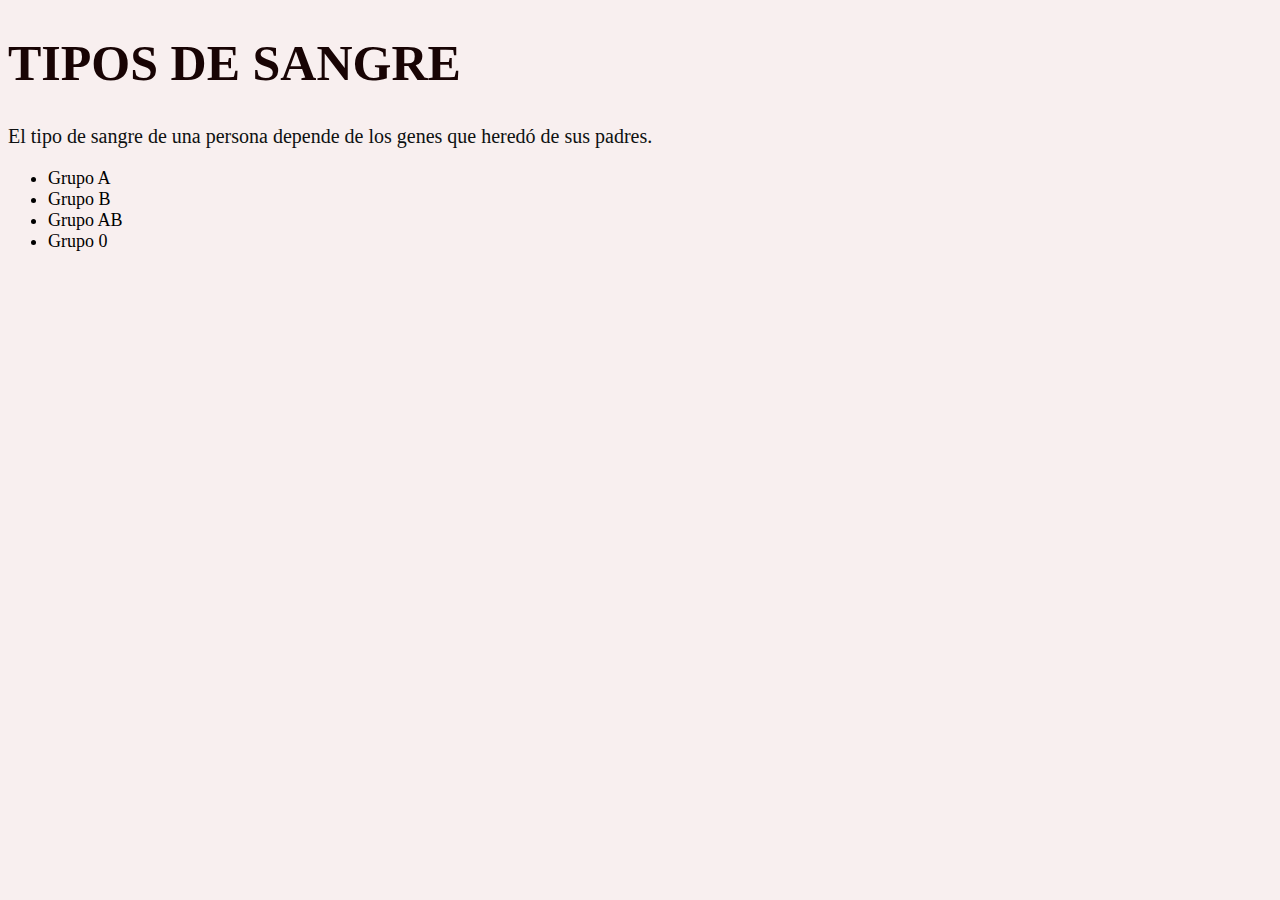
<file: index.html>
<!DOCTYPE html>
<html lang="en">
<head>
   <link rel="stylesheet" href="./css/style.css">
    <title>primer css</title>
</head>
<body>
    <h1 {color : red}>TIPOS DE SANGRE</h1>
    <p>El tipo de sangre de una persona depende de los genes que heredó de sus padres. </p>
   <ul>
    <li>Grupo A</li>
    <li>Grupo B</li>
    <li>Grupo AB</li>
    <li>Grupo 0</li>
   </ul>
</body>
</html>
</file>
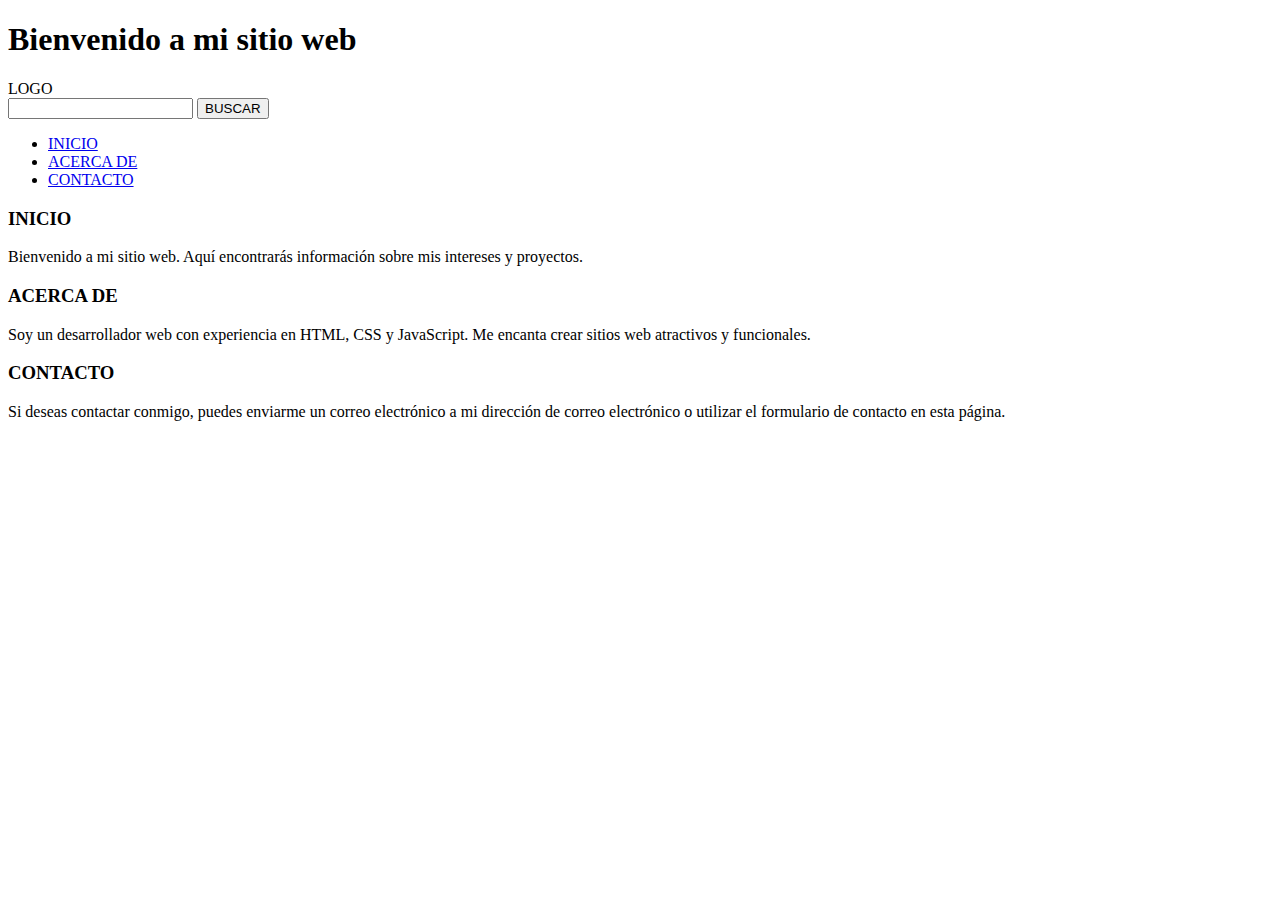
<file: PRIMER SITIO.html>
<!DOCTYPE html>
<html lang="en">
<head>
    <meta charset="UTF-8">
    <meta name="viewport" content="width=device-width, initial-scale=1.0">
    <title>Document</title>
</head>
<body>
    <header>
<h1>Bienvenido a mi sitio web</h1>
LOGO
<form >
    <input type="search" id="buscar en mi sitio web">
    <button type="submit">BUSCAR</button>
</form>
<nav>
<ul>
    <li> <a href="#inicio">INICIO</a></li>
    <li> <a href="#acerca de">ACERCA DE</a></li>
    <li> <a href="#contacto">CONTACTO</a></li>
</ul>
</nav>
<section id="inicio">
<h3>INICIO</h3>
<p>Bienvenido a mi sitio web. Aquí encontrarás información sobre mis intereses y proyectos.</p>
</section>
<section id="acerca de">
    <h3>ACERCA DE</h3>
    <p>Soy un desarrollador web con experiencia en HTML, CSS y JavaScript. Me encanta crear sitios web atractivos y funcionales.</p>
</section>
<section id="contacto">
    <h3>CONTACTO</h3>
    <p>Si deseas contactar conmigo, puedes enviarme un correo electrónico a mi dirección de correo electrónico o utilizar el formulario de contacto en esta página.</p>
</section>
    </header>
</body>
</html>
</file>
<file: css/style.css>
h1{color: rgb(24, 4, 4);
font-size: 50px;}
p{color: rgb(14, 17, 17);
font-size: 20px;}
h3 {color: rgb(176, 32, 7);
font-family: Verdana, Geneva, Tahoma, sans-serif;
font-size: 25px;}
.introduccion { color: rgb(72, 72, 75);
font-size: 30px;}
ul {font-size: 18px;}
h4 {color: indigo;
font-style: italic;
font-size: 20px;}
body {background-color: rgb(248, 239, 239);}
.container {
    display: flex;
    justify-content: center;
    align-items: center;
  }
</file>
